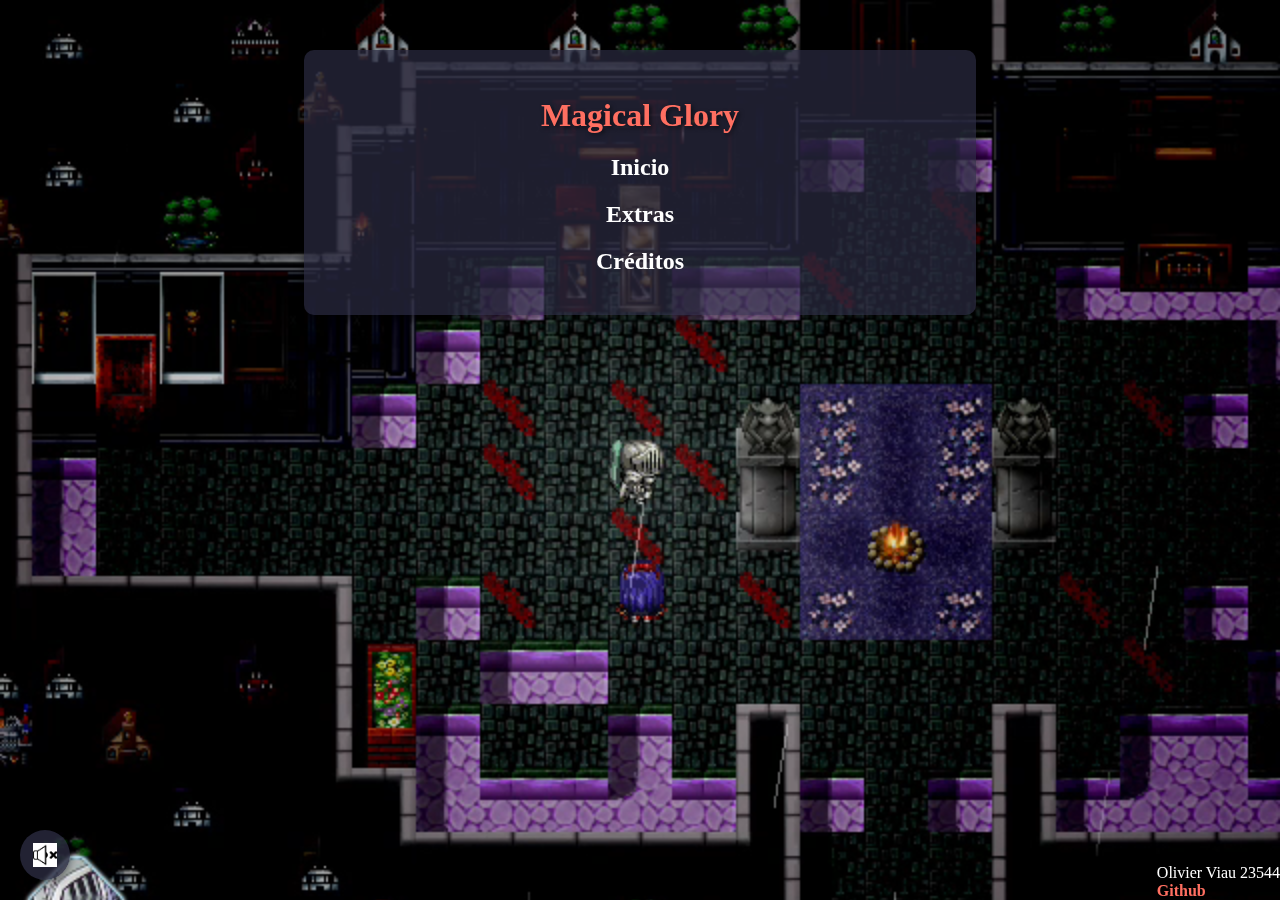
<file: index.html>
<!DOCTYPE html>
<html lang="es">
<head>
    <meta charset="UTF-8">
    <meta name="viewport" content="width=device-width, initial-scale=1.0">
    <title>Magical Glory</title>
    <link rel="stylesheet" href="styles/stylemenu.css">
    <!--imagen cabezera-->
	<link rel="icon" type="image/png" href="">
</head>
<body>
    <div class="video-background">
        <video autoplay muted loop id="bg-video">
            <source src="assets/Video/TEST.mp4" type="video/mp4">
        </video>
    </div>
    <header>
    </header>

    <main>
        <section class="menu">
            <h2>Magical Glory</h2>
            <ul>
                <li><a href="paginas/historia.html">Inicio</a></li>
                <li><a href="paginas/extras.html">Extras</a></li>
                <li><a href="paginas/creditos.html">Créditos</a></li>
            </ul>
        </section>
    </main>
    <div class="audio-control">
        <button id="audio-button" onclick="">
            <img id="audio-icon" src="assets/icons/mute.png" alt="Mute"> 
        </button>
    </div>

    <!-- Audio de fondo -->
    <audio id="background-audio" loop>
        <source src="assets/Music/ヴォーパル.ogg" type="audio/ogg">
        
    </audio>
    <footer class="pie">
        <p>Olivier Viau 23544</p>
        <a href="https://github.com/0liRem/WebLab3">Github</a>
    </footer>
</body>
<script>
    const audio = document.getElementById('background-audio');
    const audioButton = document.getElementById('audio-button');
    const audioIcon = document.getElementById('audio-icon');

    // Inicia con el audio muteado
    audio.muted = true;

    audioButton.addEventListener('click', () => {
        if (audio.paused) {
            // Si el audio está pausado, lo reproduce y desmutea
            audio.play();
            audio.muted = false;
            audioIcon.src = "assets/icons/unmute.png"; // Cambia a la imagen de altavoz activo
        } else if (audio.muted) {
            // Si el audio está muteado, lo desmutea
            audio.muted = false;
            audioIcon.src = "assets/icons/unmute.png"; // Cambia a la imagen de altavoz activo
        } else {
            // Si el audio está reproduciéndose, lo mutea
            audio.muted = true;
            audioIcon.src = "assets/icons/mute.png"; // Cambia a la imagen de altavoz muteado
        }
    });
</script>
</html>
</file>
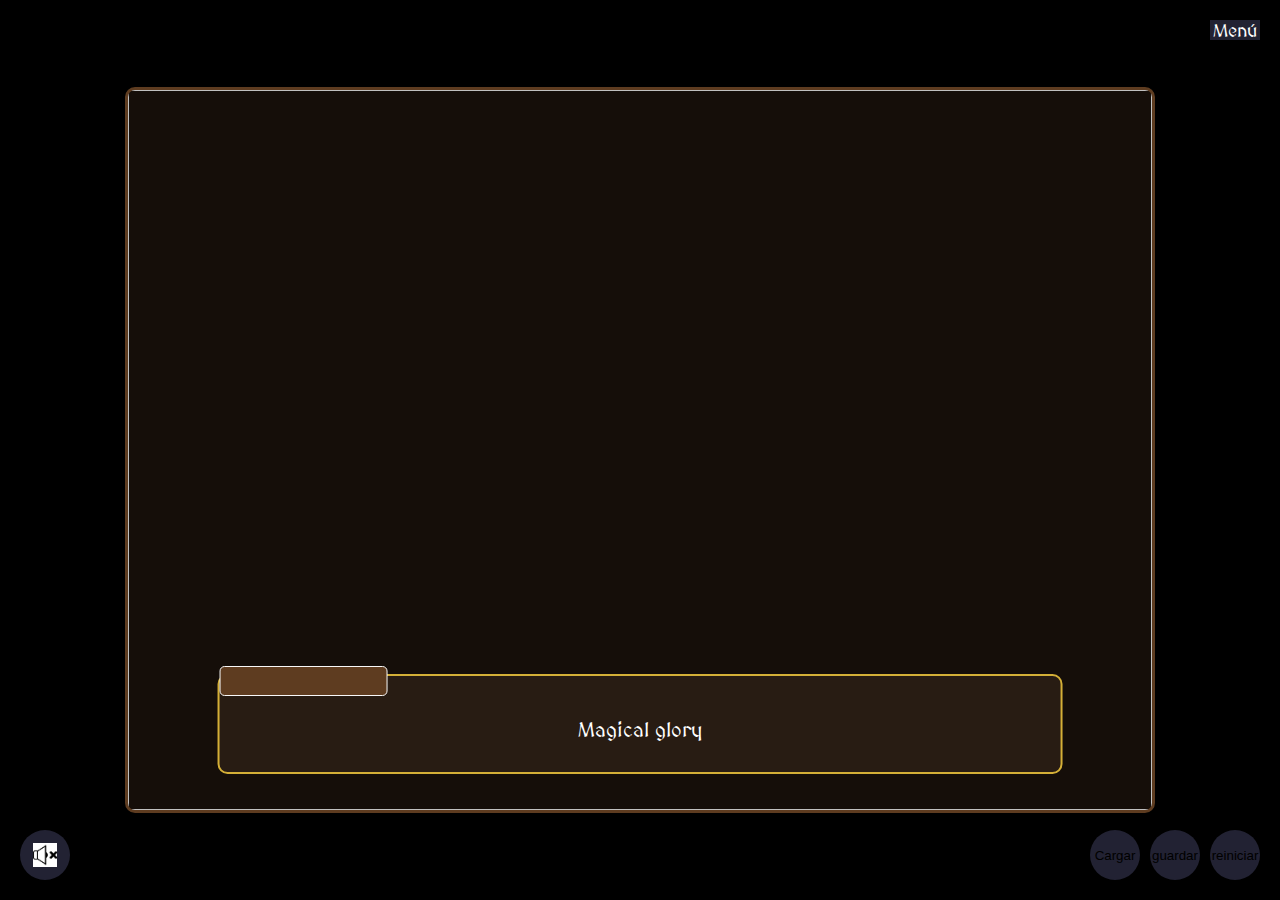
<file: paginas/historia.html>
<!DOCTYPE html>
<link href="https://fonts.googleapis.com/css2?family=MedievalSharp&display=swap" rel="stylesheet">
<html lang="es">
<head>
    <meta charset="UTF-8">
    <meta name="viewport" content="width=device-width, initial-scale=1.0">
    <title>Novela Visual</title>
    <link rel="stylesheet" href="../styles/stylehistoria.css">
</head>
<body>
    <div class="menu-button">
        <a href="../index.html">Menú</a>
    </div>

    <div class="story-container">
        <div class="background" id="background" >
            <img id="background-image">
        </div>
        <div class="character1" id="characters">
            <img id="character1" class="character-sprite" >
        </div>
        <div class="character2">
            <img id="character2" class="character-sprite" >
        </div>
        <div class="dialogue-box" id="dialogue-box">
            <div class="characterName">
                <p id="name-text"></p>
            </div>
            <p id="dialogue-text">Magical glory</p>
        </div>
        <div id="botones" class="hidden">
            <button id="button1" class="boton"></button>
            <button id="button2" class="boton"></button>
        </div>
    </div>

    <div class="audio-control">
        <button id="audio-button">
            <img id="audio-icon" src="../assets/icons/mute.png" alt="Audio">
        </button>
    </div>

    <div class="save-control">
        <button id="charge-button">
            <p>Cargar</p>
        </button>
        <button id="save-button">
            <p>guardar</p>
        </button>
        <button id="reset-button">
            <p>reiniciar</p>
        </button>
    </div>
    <script src="../script.js"></script>
</body>
</html>
</file>
<file: styles/stylemenu.css>
/* Estilos para el menú */
.menu {
    text-align: center;
    margin: 50px auto;
    padding: 20px;
    background-color: rgba(42, 42, 64, 0.719); /* Fondo más opaco */
    border-radius: 10px;
    width: 50%;
    box-shadow: 0 4px 10px rgba(0, 0, 0, 0.5); /* Sombra para resaltar el menú */
}

.menu h2 {
    color: #ff6f61;
    margin-bottom: 20px;
    font-size: 2em;
    text-shadow: 2px 2px 4px rgba(0, 0, 0, 0.5); /* Sombra para el texto */
}

.menu ul {
    list-style-type: none;
    padding: 0;
}

.menu ul li {
    margin: 20px 0;
}

.menu ul li a {
    color: #ffffff;
    text-decoration: none;
    font-size: 1.5em;
    font-weight: bold;
    transition: color 0.3s ease; /* Transición suave para el cambio de color */
}

.menu ul li a:hover {
    color: #ff6f61; /* Cambia el color al pasar el puntero */
    text-shadow: 2px 2px 4px rgba(0, 0, 0, 0.5); /* Sombra para el texto al pasar el puntero */
}

/* Estilos para el video de fondo */
.video-background {
    position: fixed;
    top: 0;
    left: 0;
    width: 100%;
    height: 100%;
    z-index: -1; /* Coloca el video detrás del contenido */
    overflow: hidden;
}

.video-background video {
    min-width: 100%;
    min-height: 100%;
    object-fit: cover; /* Asegura que el video cubra toda la pantalla */
}

.pie {
    position:fixed;
    bottom: 0;
    right: 0;
}
.pie p {
    margin: 0; /* Elimina el margen por defecto del párrafo */
    color: #ffffff; /* Color del texto */
}

.pie a {
    color: #ff6f61; /* Color del enlace */
    text-decoration: none; /* Elimina el subrayado */
    font-weight: bold; /* Texto en negrita */
}

.pie a:hover {
    text-decoration: underline; /* Subrayado al pasar el puntero */
}
header h1{
    text-align: center;
}
/* Estilos para el control de audio */
.audio-control {
    position: fixed; /* Fija el botón en la pantalla */
    bottom: 20px; /* Distancia desde la parte inferior */
    left: 20px; /* Distancia desde la izquierda */
    z-index: 3; /* Asegura que esté por encima de otros elementos */
}

#audio-button {
    background-color: rgba(42, 42, 64, 0.8); /* Fondo semi-transparente */
    border: none;
    border-radius: 50%; /* Botón circular */
    width: 50px;
    height: 50px;
    cursor: pointer;
    box-shadow: 0 4px 10px rgba(0, 0, 0, 0.5); /* Sombra para resaltar el botón */
    transition: background-color 0.3s ease; /* Transición suave para el cambio de color */
    display: flex;
    align-items: center;
    justify-content: center;
}

#audio-button:hover {
    background-color: rgba(255, 111, 97, 0.8); /* Cambia el color al pasar el puntero */
}

#audio-button img {
    width: 24px; /* Tamaño de la imagen */
    height: 24px;
}
</file>
<file: styles/stylehistoria.css>
body {
    margin: 0;
    padding: 0;
    display: flex;
    justify-content: center;
    align-items: center;
    height: 100vh;
    background-color: #000;
    color: #fff;
    font-family: 'MedievalSharp', 'Times New Roman', serif;
}

.menu-button {
    position: absolute;
    top: 20px;
    right: 20px;
    background-color: rgba(42, 42, 64, 0.8);
    width:50px;
    height:20px;
    align-items: center;
    justify-content: center;
    display: flex;
}

.menu-button a {
    color: #fff;
    text-decoration: none;
    font-size: 18px;
}
.menu-button:hover{
    background-color: #0056b3; /* Color al pasar el mouse */
}
.hidden {
    display: none;
}
.story-container {  
    position: relative;
    width: 80%;
    height: 80%;
    display: flex;
    justify-content: center;
    align-items: center;
    background-color: #1d1d246e;
    border-radius: 10px;
    overflow: hidden;
}

.background {
    position: absolute;
    width: 100%;
    height: 100%;
    display: flex;
    justify-content: center;
    align-items: center;
    
}

.character1 {
    position: absolute;
    width: 10%;
    height: 60%;
    display: flex;
    bottom: -100px;
    left:10px;
    justify-content: center;
    align-items: center;
    
}
.character2 {
    position: absolute;
    width: 10%;
    height: 60%;
    display: flex;
    bottom: -100px;
    right: 10px;
    justify-content: center;
    align-items: center;
    
}
#background-image {
    width: 100%;
    height: 100%;
    object-fit: cover; /* Asegura que la imagen cubra todo el espacio sin distorsionarse */
}


.dialogue-box {
    position: absolute;
    bottom: 20px;
    width: 80%;
    padding: 20px;
    background-color: #0c0802b9;
    border-radius: 10px;
    text-align: center;
}

#dialogue-text {
    font-size: 20px;
    margin-bottom: 10px;
}

#botones {
    position: absolute;
    bottom:50%;
    width: 20%;
    padding: 20px;
    background-color: #0c0802b9;
    border-radius: 10px;
    text-align: center;
}
.boton{
    border: none;
    background-color: rgba(0, 0, 0, 0.562);
}
.boton:hover{
    background-color: rgba(23, 27, 29, 0.404); 
}


.characterName {
    position: absolute;
    top: -10px; /* Ajusta para que quede fuera del cuadro de diálogo */
    left: 0px; /* Ajusta para que quede fuera del cuadro de diálogo */
    width:20%; /* Tamaño del cuadro en la esquina */
    height: 30px; /* Tamaño del cuadro en la esquina */
    background-color: #0c0802b9; /* Color de fondo del cuadro */
    border-radius: 5px; /* Bordes redondeados */
    border: 1px solid #f8f8f8; /* Borde opcional */
    display: flex;
    justify-content: center; /* Centrar horizontalmente */
    align-items: center; /* Centrar verticalmente */
    font-size: 20px; /* Tamaño del texto reducido */
    overflow: hidden; /* Evita que el texto se desborde */
    box-sizing: border-box; /* Asegura que el borde no afecte el tamaño */
}
#name-text {
    font-size: 20px;
    margin-bottom: 10px;
}
.audio-control {
    position: absolute;
    bottom: 20px;
    left: 20px;
}

#audio-button {
    background-color: rgba(42, 42, 64, 0.8); /* Fondo semi-transparente */
    border: none;
    border-radius: 50%; /* Botón circular */
    width: 50px;
    height: 50px;
    cursor: pointer;
    box-shadow: 0 4px 10px rgba(0, 0, 0, 0.5); /* Sombra para resaltar el botón */
    transition: background-color 0.3s ease; /* Transición suave para el cambio de color */
    display: flex;
    align-items: center;
    justify-content: center;
}

#audio-button img {
    width: 24px;
    height: 24px;
}
#audio-button:hover {
    background-color: #0e0f0f80; /* Color al pasar el mouse */
}
/*SAVE*/
.save-control {
    position: absolute;
    bottom: 20px;
    right: 20px;
    display: flex; /* Activa flexbox */
    gap: 10px; /* Espacio entre los botones */
}

#save-button {
    background-color: rgba(42, 42, 64, 0.8); /* Fondo semi-transparente */
    border: none;
    border-radius: 50%; /* Botón circular */
    width: 50px;
    height: 50px;
    cursor: pointer;
    box-shadow: 0 4px 10px rgba(0, 0, 0, 0.5); /* Sombra para resaltar el botón */
    transition: background-color 0.3s ease; /* Transición suave para el cambio de color */
    display: flex;
    align-items: center;
    justify-content: center;
}
#reset-button {
    background-color: rgba(42, 42, 64, 0.8); /* Fondo semi-transparente */
    border: none;
    border-radius: 50%; /* Botón circular */
    width: 50px;
    height: 50px;
    cursor: pointer;
    box-shadow: 0 4px 10px rgba(0, 0, 0, 0.5); /* Sombra para resaltar el botón */
    transition: background-color 0.3s ease; /* Transición suave para el cambio de color */
    display: flex;
    align-items: center;
    justify-content: center;
}
#charge-button {
    background-color: rgba(42, 42, 64, 0.8); /* Fondo semi-transparente */
    border: none;
    border-radius: 50%; /* Botón circular */
    width: 50px;
    height: 50px;
    cursor: pointer;
    box-shadow: 0 4px 10px rgba(0, 0, 0, 0.5); /* Sombra para resaltar el botón */
    transition: background-color 0.3s ease; /* Transición suave para el cambio de color */
    display: flex;
    align-items: center;
    justify-content: center;
}
#save-button:hover {
    background-color: #0056b3; /* Color al pasar el mouse */
}
#charge-button:hover {
    background-color: #0056b3; /* Color al pasar el mouse */
}
#reset-button:hover {
    background-color: #0056b3; /* Color al pasar el mouse */
}
.story-container {
    background-color: rgba(26, 18, 11, 0.8);
    border: 3px solid #5e3c20;
    box-shadow: 0 0 20px rgba(0, 0, 0, 0.8);
}

.dialogue-box {
    background-color: rgba(42, 30, 21, 0.9);
    border: 2px solid #d4af37;
    font-size: 1.2em;
}

.characterName {
    background-color: #5e3c20;
    color: #d4af37;
    font-weight: bold;
}

.boton {
    background-color: #5e3c20;
    color: #e5d9b6;
    padding: 10px 20px;
    margin: 5px;
    border: 1px solid #d4af37;
    border-radius: 5px;
    transition: all 0.3s ease;
}

.boton:hover {
    background-color: #3a2415;
    cursor: pointer;
}

/* Para pantallas más pequeñas (móviles) */
@media (max-width: 768px) {
    .character1, .character2 {
        width: 40%; /* Personajes más anchos en móviles */
        height: 50%;
    }
    
    .character1 {
        left: 5%;
    }
    
    .character2 {
        right: 5%;
    }
}

/* Para pantallas muy grandes */
@media (min-width: 1600px) {
    .character1, .character2 {
        width: 25%; /* Personajes más estrechos en pantallas grandes */
        height: 70%;
    }
}
.dialogue-box {
    position: absolute;
    width: 80%;
    max-width: 800px; /* Máximo ancho para no estirarse demasiado */
    left: 50%;
    transform: translateX(-50%);
    bottom: 5%; /* Posición desde abajo en porcentaje */
    padding: 2%; /* Padding relativo */
}
</file>
